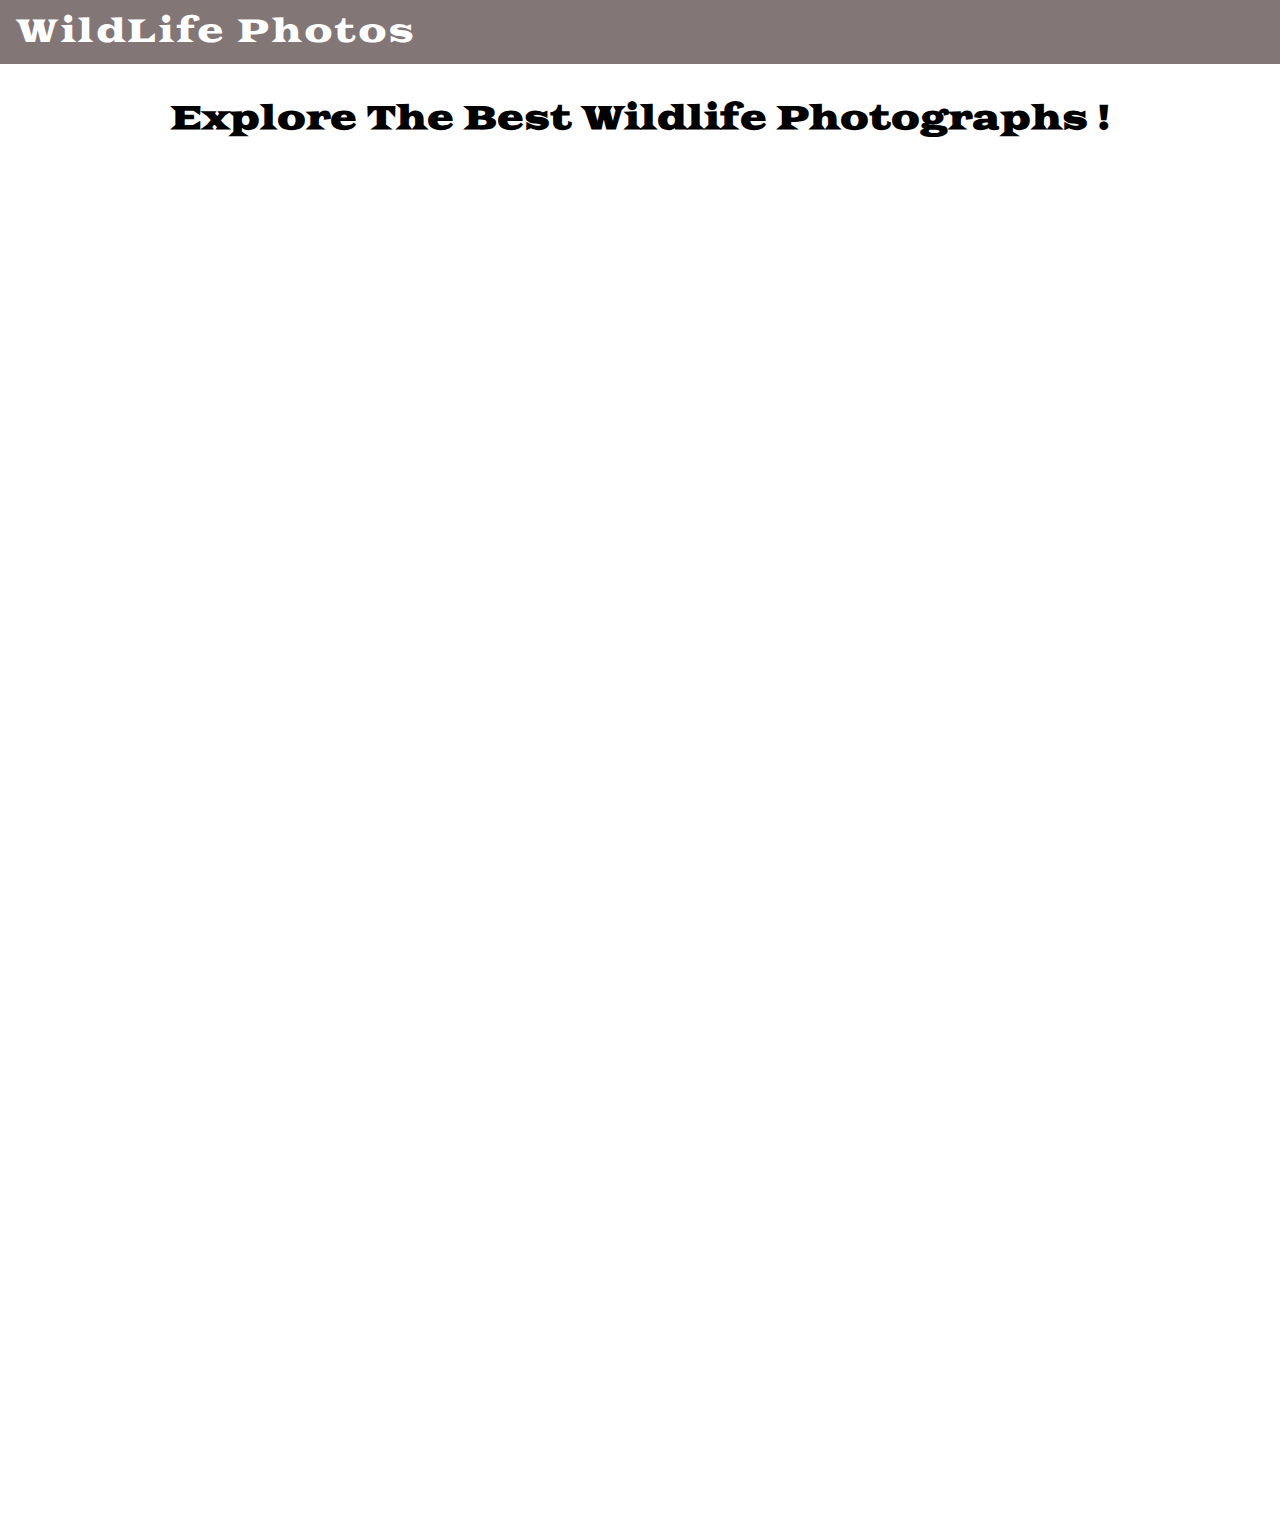
<file: index.html>
<!DOCTYPE html>
<html lang="en">
<head>
    <meta charset="UTF-8">
    <meta http-equiv="X-UA-Compatible" content="IE=edge">
    <meta name="viewport" content="width=device-width, initial-scale=1.0">
    <title>Wildlife Album</title>
    <link rel="stylesheet" href="home.css">
    <link rel="preconnect" href="https://fonts.gstatic.com">
<link href="https://fonts.googleapis.com/css2?family=Goblin+One&display=swap" rel="stylesheet">
</head>




<body>
    <div class="nav-bar">
       WildLife Photos 
    </div>
  
<div class="intro">
    <H4>Explore The Best Wildlife Photographs !</H4> 
</div>


<div class="container" >
    <div class="card">
        <div  style="background-image:url(https://images.unsplash.com/photo-1549366021-9f761d450615?ixid=MnwxMjA3fDB8MHxwaG90by1wYWdlfHx8fGVufDB8fHx8&ixlib=rb-1.2.1&auto=format&fit=crop&w=350&q=80);" class="img-box">
        </div>
        <div class="title">
           Elephant
        </div>
    </div>
    <div class="card">
        <div class="extra-lg">
            <div  style="background-image:url(https://images.unsplash.com/photo-1520848315518-b991dd16a625?ixid=MnwxMjA3fDB8MHxwaG90by1wYWdlfHx8fGVufDB8fHx8&ixlib=rb-1.2.1&auto=format&fit=crop&w=750&q=80);" class="img-box" alt="">
            </div>
        </div>
        <div class="title">
            Fox
        </div>
    </div>
    <div class="card">
        <div  style="background-image:url(https://images.unsplash.com/photo-1470093851219-69951fcbb533?ixid=MnwxMjA3fDB8MHxwaG90by1wYWdlfHx8fGVufDB8fHx8&ixlib=rb-1.2.1&auto=format&fit=crop&w=750&q=80);" class="img-box" alt="">
        </div>
        <div class="title" >
            Wolf kid
        </div>
    </div>
</div>

<div class="container" >
    <div class="card">
        <div  style="background-image:url(https://images.unsplash.com/photo-1484406566174-9da000fda645?ixid=MnwxMjA3fDB8MHxwaG90by1wYWdlfHx8fGVufDB8fHx8&ixlib=rb-1.2.1&auto=format&fit=crop&w=335&q=80);" class="img-box">
      </div>
        <div class="title">
            Deer
        </div>
    </div>
    <div class="card extra-lg">
        
            <div  style="background-image:url(https://images.unsplash.com/photo-1463852247062-1bbca38f7805?ixid=MnwxMjA3fDB8MHxwaG90by1wYWdlfHx8fGVufDB8fHx8&ixlib=rb-1.2.1&auto=format&fit=crop&w=755&q=80);" class="img-box" alt="">
            </div>
        
        <div class="title">
            Chimpanze
        </div>
    </div>
    <div class="card">
        <div  style="background-image:url(https://images.unsplash.com/photo-1566487097168-e91a4f38bee2?ixid=MnwxMjA3fDB8MHxwaG90by1wYWdlfHx8fGVufDB8fHx8&ixlib=rb-1.2.1&auto=format&fit=crop&w=750&q=80);" class="img-box" alt="">
        </div>
        <div class="title" >
            Panda
        </div>
    </div>


</div>

<div class="container" >
    <div class="card">
        <div  style="background-image:url(https://images.unsplash.com/photo-1546182990-dffeafbe841d?ixid=MnwxMjA3fDB8MHxwaG90by1wYWdlfHx8fGVufDB8fHx8&ixlib=rb-1.2.1&auto=format&fit=crop&w=740&q=80);" class="img-box">
        </div>
        <div class="title">
            Lion
        </div>
    </div>
    <div class="card">
     
            <div  style="background-image:url(https://images.unsplash.com/photo-1590743462894-ba7932315ec4?ixid=MnwxMjA3fDB8MHxwaG90by1wYWdlfHx8fGVufDB8fHx8&ixlib=rb-1.2.1&auto=format&fit=crop&w=750&q=80);" class="img-box" alt="">
            </div>
      
        <div class="title">
            WildCow
        </div>
    </div>
    <div class="card">
        <div  style="background-image:url(https://images.unsplash.com/photo-1441260038675-7329ab4cc264?ixid=MnwxMjA3fDB8MHxwaG90by1wYWdlfHx8fGVufDB8fHx8&ixlib=rb-1.2.1&auto=format&fit=crop&w=750&q=80);" class="img-box" alt="">
        </div>
        <div class="title" >
          JellyFish
        </div>
    </div>
</div>
</body>

</html>
</file>
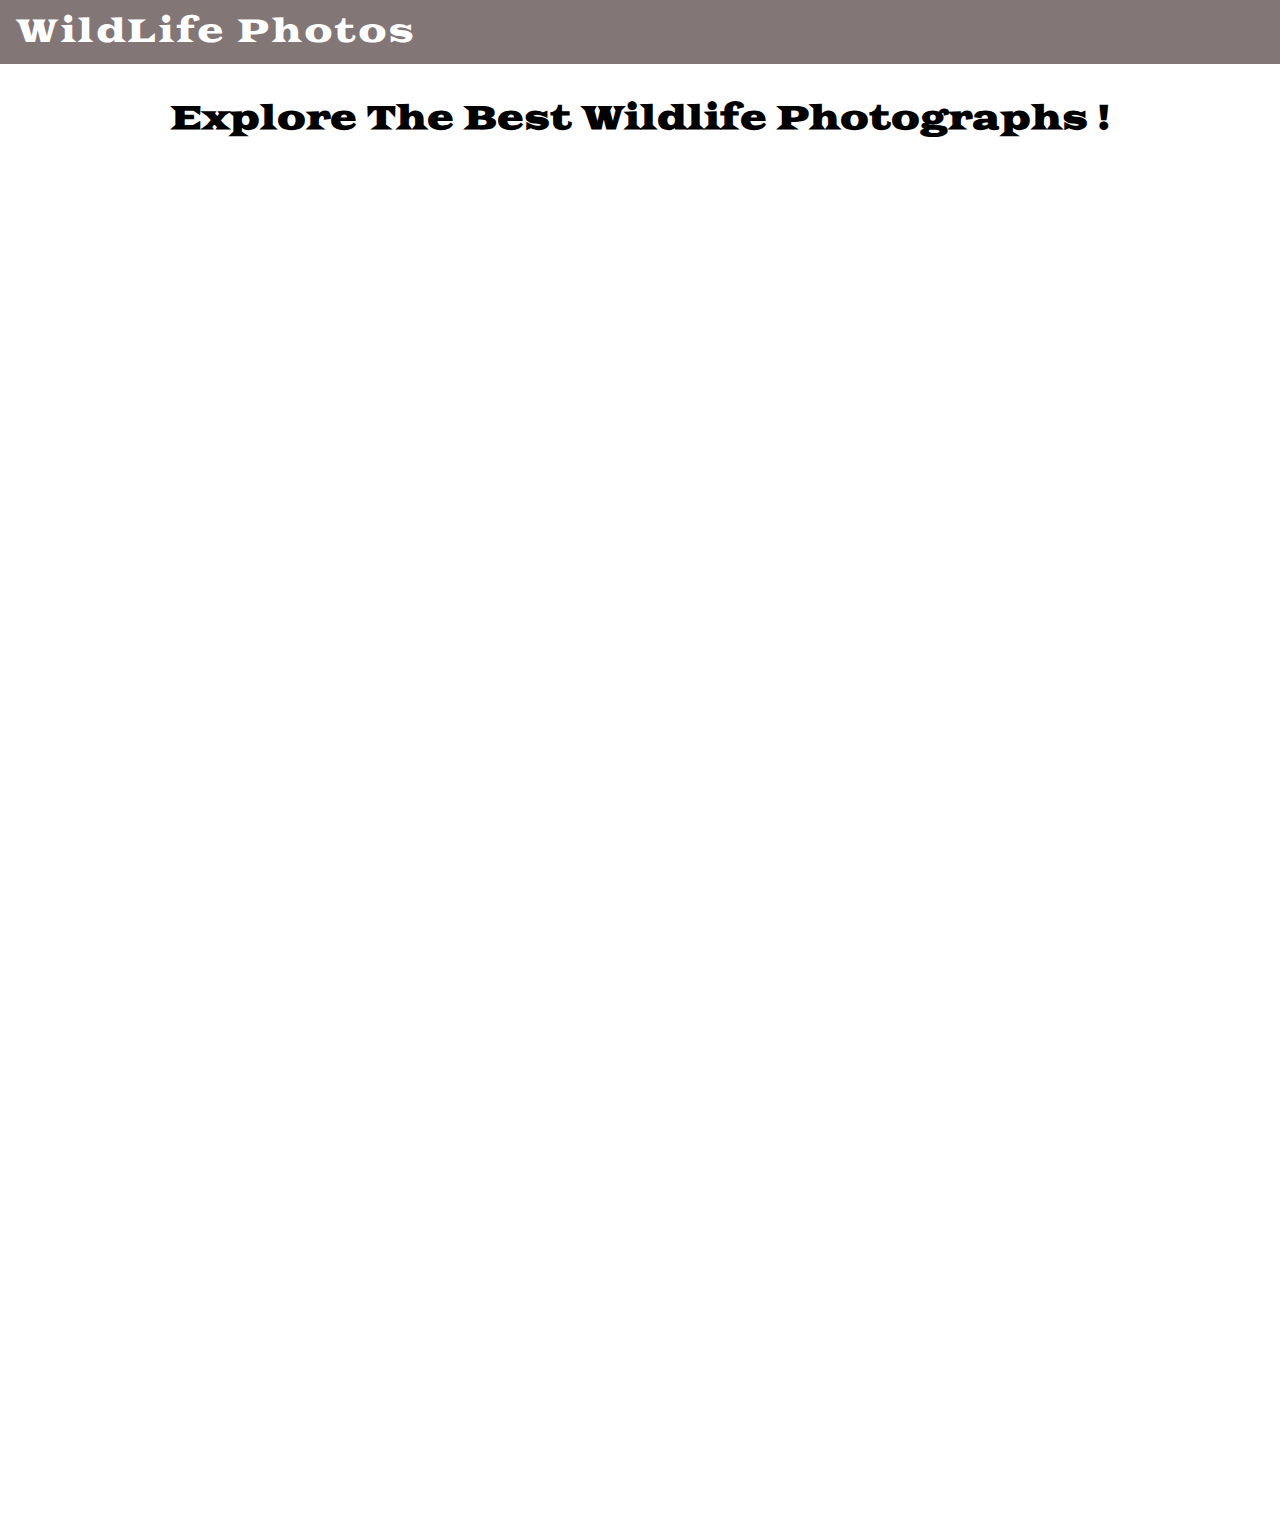
<file: home.html>
<!DOCTYPE html>
<html lang="en">
<head>
    <meta charset="UTF-8">
    <meta http-equiv="X-UA-Compatible" content="IE=edge">
    <meta name="viewport" content="width=device-width, initial-scale=1.0">
    <title>Wildlife Album</title>
    <link rel="stylesheet" href="home.css">
    <link rel="preconnect" href="https://fonts.gstatic.com">
<link href="https://fonts.googleapis.com/css2?family=Goblin+One&display=swap" rel="stylesheet">
</head>




<body>
    <div class="nav-bar">
       WildLife Photos 
    </div>
  
<div class="intro">
    <H4>Explore The Best Wildlife Photographs !</H4> 
</div>


<div class="container" >
    <div class="card">
        <div  style="background-image:url(https://images.unsplash.com/photo-1549366021-9f761d450615?ixid=MnwxMjA3fDB8MHxwaG90by1wYWdlfHx8fGVufDB8fHx8&ixlib=rb-1.2.1&auto=format&fit=crop&w=350&q=80);" class="img-box">
        </div>
        <div class="title">
           Elephant
        </div>
    </div>
    <div class="card">
        <div class="extra-lg">
            <div  style="background-image:url(https://images.unsplash.com/photo-1520848315518-b991dd16a625?ixid=MnwxMjA3fDB8MHxwaG90by1wYWdlfHx8fGVufDB8fHx8&ixlib=rb-1.2.1&auto=format&fit=crop&w=750&q=80);" class="img-box" alt="">
            </div>
        </div>
        <div class="title">
            Fox
        </div>
    </div>
    <div class="card">
        <div  style="background-image:url(https://images.unsplash.com/photo-1470093851219-69951fcbb533?ixid=MnwxMjA3fDB8MHxwaG90by1wYWdlfHx8fGVufDB8fHx8&ixlib=rb-1.2.1&auto=format&fit=crop&w=750&q=80);" class="img-box" alt="">
        </div>
        <div class="title" >
            Wolf kid
        </div>
    </div>
</div>

<div class="container" >
    <div class="card">
        <div  style="background-image:url(https://images.unsplash.com/photo-1484406566174-9da000fda645?ixid=MnwxMjA3fDB8MHxwaG90by1wYWdlfHx8fGVufDB8fHx8&ixlib=rb-1.2.1&auto=format&fit=crop&w=335&q=80);" class="img-box">
      </div>
        <div class="title">
            Deer
        </div>
    </div>
    <div class="card extra-lg">
        
            <div  style="background-image:url(https://images.unsplash.com/photo-1463852247062-1bbca38f7805?ixid=MnwxMjA3fDB8MHxwaG90by1wYWdlfHx8fGVufDB8fHx8&ixlib=rb-1.2.1&auto=format&fit=crop&w=755&q=80);" class="img-box" alt="">
            </div>
        
        <div class="title">
            Chimpanze
        </div>
    </div>
    <div class="card">
        <div  style="background-image:url(https://images.unsplash.com/photo-1566487097168-e91a4f38bee2?ixid=MnwxMjA3fDB8MHxwaG90by1wYWdlfHx8fGVufDB8fHx8&ixlib=rb-1.2.1&auto=format&fit=crop&w=750&q=80);" class="img-box" alt="">
        </div>
        <div class="title" >
            Panda
        </div>
    </div>


</div>

<div class="container" >
    <div class="card">
        <div  style="background-image:url(https://images.unsplash.com/photo-1546182990-dffeafbe841d?ixid=MnwxMjA3fDB8MHxwaG90by1wYWdlfHx8fGVufDB8fHx8&ixlib=rb-1.2.1&auto=format&fit=crop&w=740&q=80);" class="img-box">
        </div>
        <div class="title">
            Lion
        </div>
    </div>
    <div class="card">
     
            <div  style="background-image:url(https://images.unsplash.com/photo-1590743462894-ba7932315ec4?ixid=MnwxMjA3fDB8MHxwaG90by1wYWdlfHx8fGVufDB8fHx8&ixlib=rb-1.2.1&auto=format&fit=crop&w=750&q=80);" class="img-box" alt="">
            </div>
      
        <div class="title">
            WildCow
        </div>
    </div>
    <div class="card">
        <div  style="background-image:url(https://images.unsplash.com/photo-1441260038675-7329ab4cc264?ixid=MnwxMjA3fDB8MHxwaG90by1wYWdlfHx8fGVufDB8fHx8&ixlib=rb-1.2.1&auto=format&fit=crop&w=750&q=80);" class="img-box" alt="">
        </div>
        <div class="title" >
          JellyFish
        </div>
    </div>
</div>
</body>

</html>
</file>
<file: home.css>
body{
    display: flex;
    flex-direction: column;
    font-family:'Goblin One', cursive;
    background-color:rgb(255, 255, 255);
    text-align: center;
    justify-content: center;
}
.nav-bar{
    display: flex;
    position: fixed;
    width: 100%;
    height: 4rem;
    top:0;
    left:0;
    align-items: center;
    justify-content: flex-start;
    padding-left: 1rem;
    flex-wrap: wrap;
    overflow: hidden;
    flex-shrink: 2;
    background-color: #837676;
    font-size: 2rem;
    letter-spacing: 0.1rem;
    color:rgb(255, 255, 255);
   
}
.intro{
    display: flex;
    flex-direction:column;
    align-items: stretch;
    flex-grow: 1;
    justify-content: center;
    margin-top:3rem;
    margin-bottom: 1rem;
    font-size: 2rem;
}

.container{
    display: flex;
    padding: 1rem;
    margin: 0;
    padding: 0;
    flex-grow: 1;
    justify-content:center;
    align-items: stretch;
    flex-wrap: wrap;
}
.card{
    display: flex;
    flex-direction: column;
    justify-content: flex-end;
    flex-grow: 1;
    align-items:stretch;
    margin:0.4rem;
    background-color: rgb(255, 255, 255);
    border-radius: 0.1rem; 
}
.img-box{
    display: flex;
    padding: 10rem; 
    background-position: center;
    background-size:cover;    
    
}

.title{
    display: block;
    visibility: hidden;
    color: white;
    position:absolute;
    font-size: 0px;
    transition: all 0.15s linear;
}

.img-box:hover{
    transition:all ease-in 0.4s;
    box-shadow: 0px 1px 121px 0px rgba(0,0,0,0.75) inset;
}
.card:hover .title{
    visibility: visible;
    transform: translate(4rem, -5rem);   
    display: block;
    font-size: 2rem;
}
.extra-lg.card:nth-of-type(2){
    width: 40rem;
}
</file>
